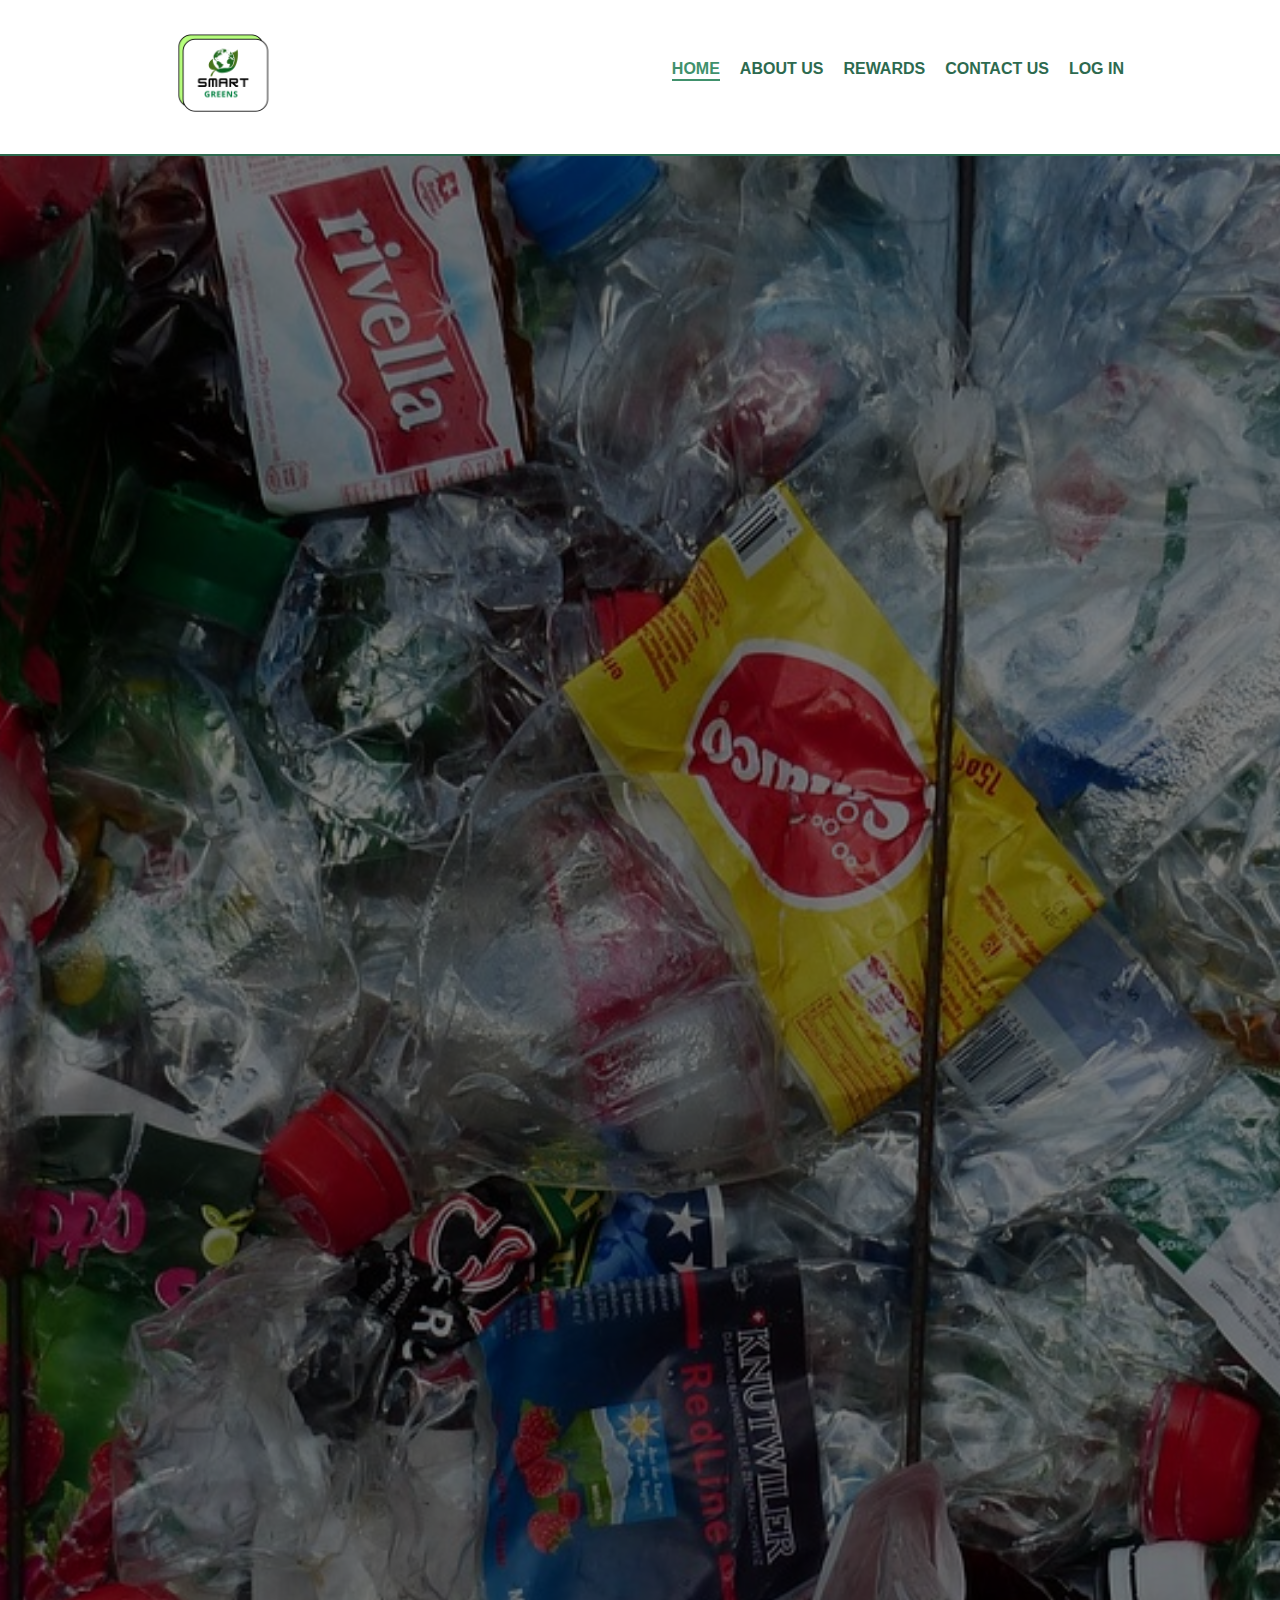
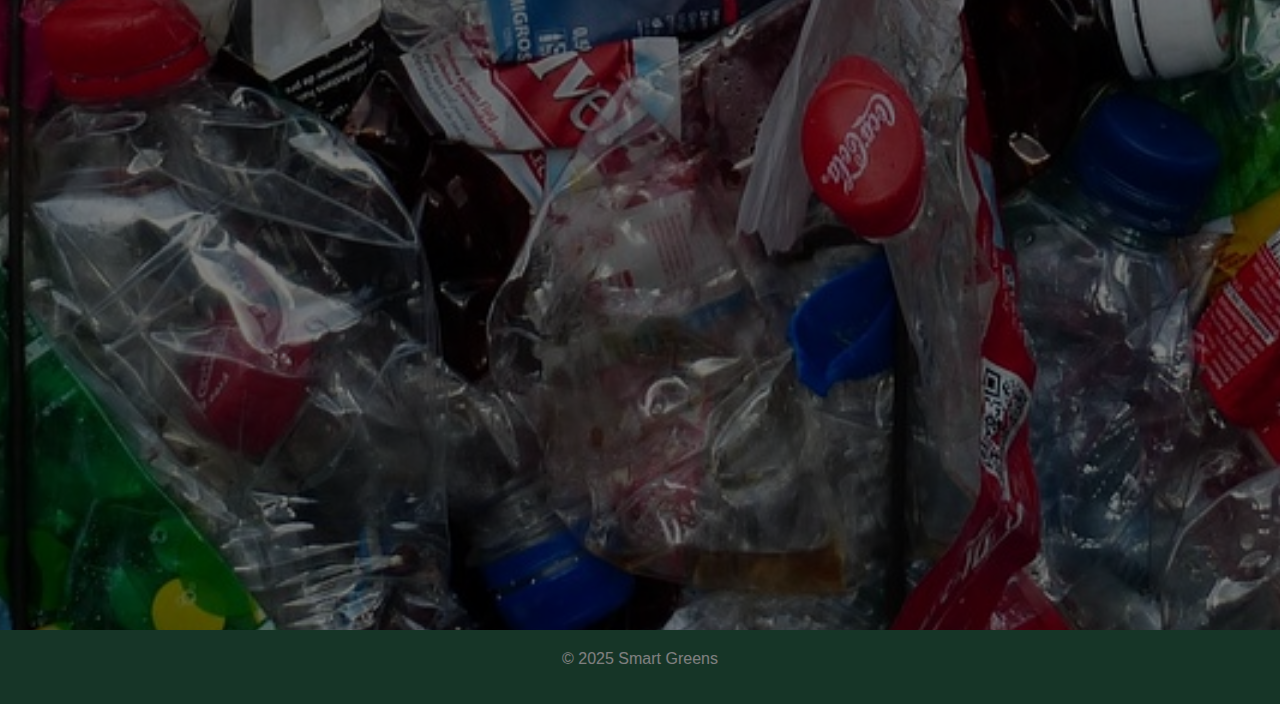
<file: index.html>
<!DOCTYPE html>
<html lang="en">
<head>
  <meta charset="UTF-8">
  <title>Smart Greens - Home</title>
  <meta name="viewport" content="width=device-width, initial-scale=1.0">
  <link rel="stylesheet" href="css/style.css">
  <script>
    function toggleMenu() {
      const navLinks = document.getElementById("nav-links");
      navLinks.classList.toggle("show");
    }
  </script>
</head>
<body class="page-background page-overlay">
  <header>
 <nav>
  <div class="logo-container">
    <a href="index.html">
      <img src="images/logo.png" alt="Smart Greens Logo" class="logo">
    </a>
  </div>

  <div class="hamburger" onclick="toggleMenu()">
    <div></div>
    <div></div>
    <div></div>
  </div>

  <ul id="nav-links">
    <li><a href="index.html" class="active">HOME</a></li>
    <li><a href="about.html">ABOUT US</a></li>
    <li><a href="rewards.html">REWARDS</a></li>
    <li><a href="contact.html">CONTACT US</a></li>
    <li><a href="login.html">LOG IN</a></li>
  </ul>
</nav>

  </header>

  <div class="page-content">
    <main>
      <section class="hero">
        <h1>Recycling Reimagined</h1>
        <p>Welcome to Smart Greens — a modern, digital recycling solution that rewards you for making eco-conscious choices every day.</p>
        <a href="register.html" class="button">Join the Movement</a>
      </section>

      <section>
        <h2>What is Smart Greens?</h2>
        <p>Smart Greens is a user-friendly recycling system that lets you log in, deposit recyclable items into smart bins, and earn reward points. It’s designed for homes, schools, and community spaces to boost recycling habits in an engaging way.</p>
      </section>

      <section>
        <h2>How It Works</h2>
        <ul>
          <li>Sign up or log in to your account.</li>
          <li>Scan your unique QR code or use your PIN at the Smart Bin station.</li>
          <li>Deposit eligible recyclables and earn points automatically.</li>
          <li>Track your progress and redeem eco-friendly rewards.</li>
        </ul>
      </section>

      <section>
        <h2>Meet the Team</h2>
        <img src="images/teams.jfif" alt="Smart Greens Team Photo" class="team-photo team-framed">
        <p>We’re a passionate group of creators, developers, and environmentalists working together to reshape how recycling fits into daily life. Our mission is to make sustainability second nature for everyone.</p>
      </section>
    </main>

  </div>

      <footer>
    <p>© 2025 Smart Greens</p>
  </footer>
</body>
</html>
</file>
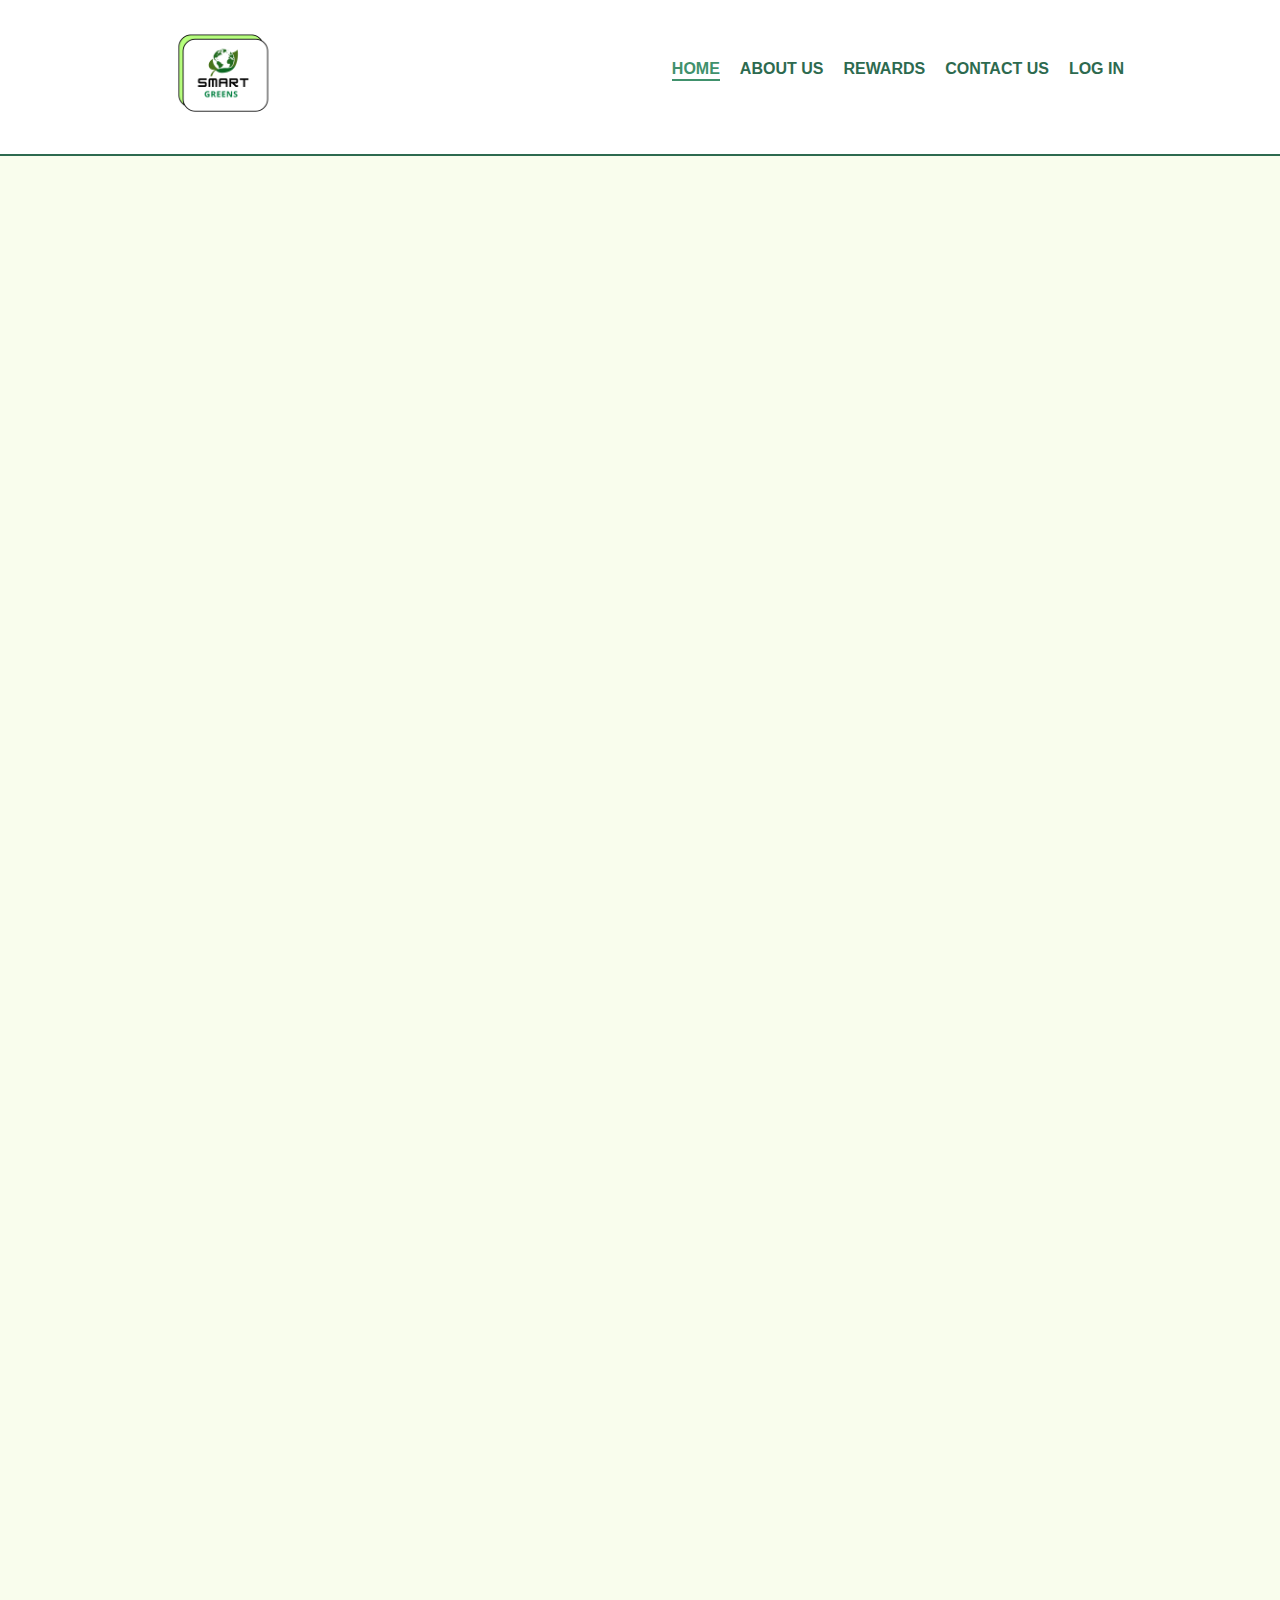
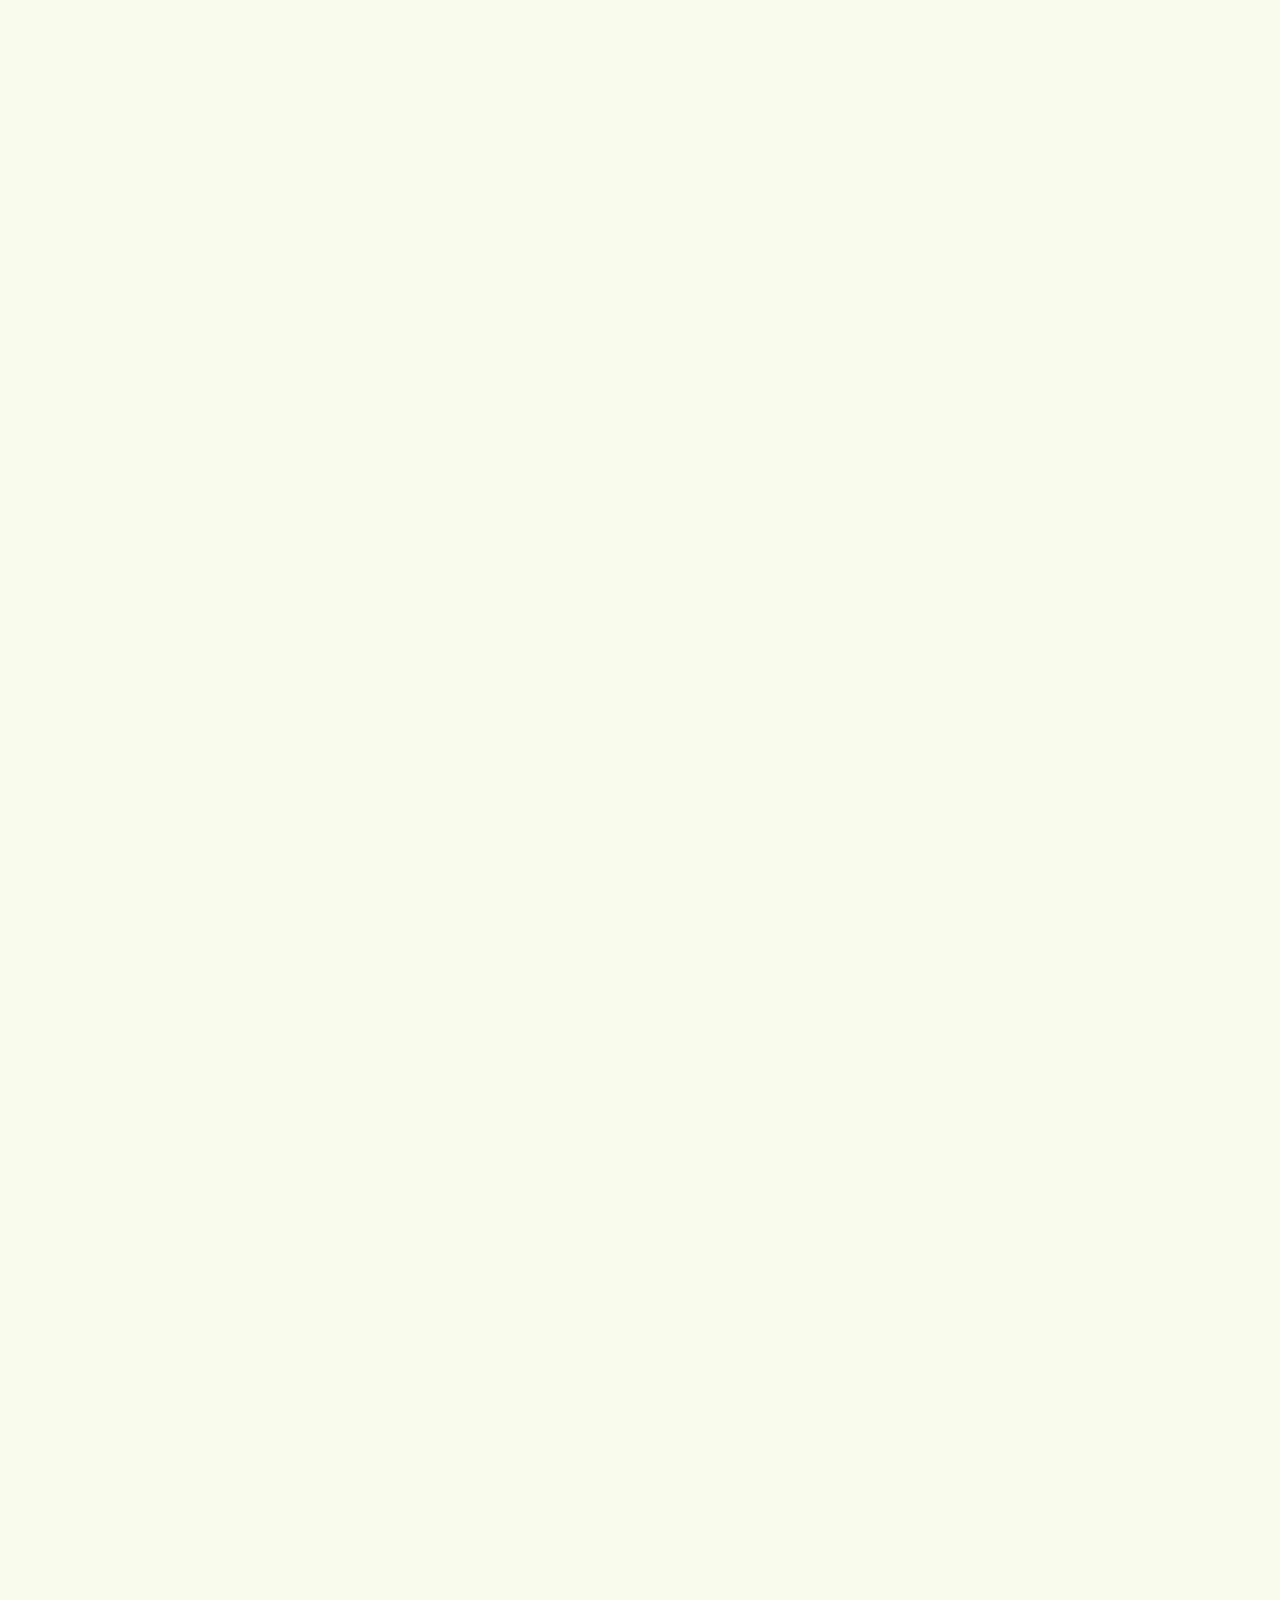
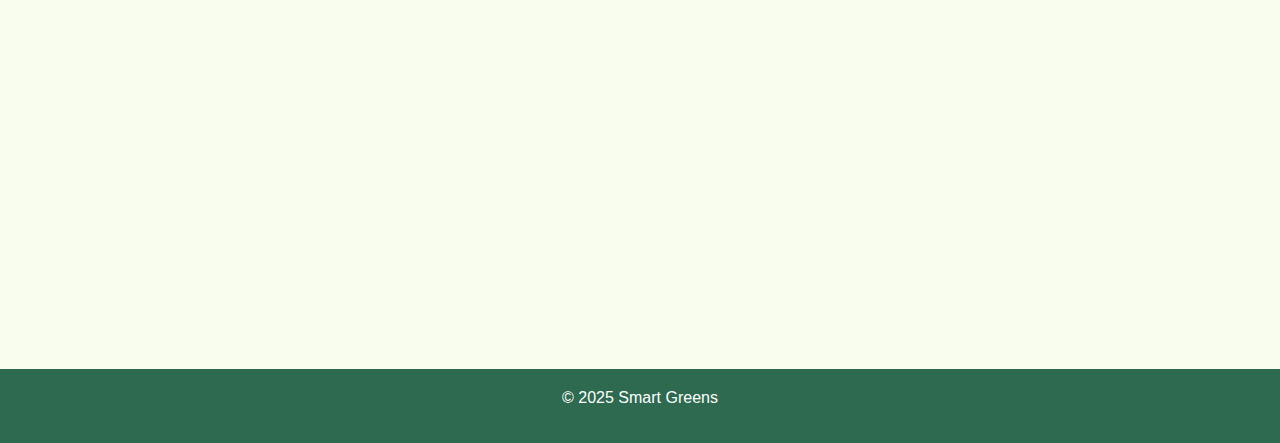
<file: about.html>
<!DOCTYPE html>
<html lang="en">
<head>
  <meta charset="UTF-8">
  <title>Smart Greens - About</title>
  <meta name="viewport" content="width=device-width, initial-scale=1.0">
  <link rel="stylesheet" href="css/style.css">
  <script>
    function toggleMenu() {
      const navLinks = document.getElementById("nav-links");
      navLinks.classList.toggle("show");
    }
  </script>
</head>
<body>
  <header>
<nav>
  <div class="logo-container">
    <a href="index.html">
      <img src="images/logo.png" alt="Smart Greens Logo" class="logo">
    </a>
  </div>

  <div class="hamburger" onclick="toggleMenu()">
    <div></div>
    <div></div>
    <div></div>
  </div>

  <ul id="nav-links">
    <li><a href="index.html" class="active">HOME</a></li>
    <li><a href="about.html">ABOUT US</a></li>
    <li><a href="rewards.html">REWARDS</a></li>
    <li><a href="contact.html">CONTACT US</a></li>
    <li><a href="login.html">LOG IN</a></li>
  </ul>
</nav>
  </header>

  <main>
    <section class="hero">
      <h1>About Smart Greens</h1>
      <p>Smart Greens is more than just a recycling system — it's a step toward a cleaner, smarter future. Our goal is to make eco-friendly behaviour part of everyday life using accessible tech and reward-driven habits.</p>
      <img src="images/isolated-3d-render-natural-leaf-recycling-symbol-with-white-background_533392-144.avif" alt="Smart Greens " class="model">
    </section>

    <section>
      <h2>Our Vision</h2>
      <p>We envision a world where recycling is second nature. Through Smart Greens, we aim to promote sustainability by making recycling easier, more rewarding, and integrated into digital lifestyles.</p>
      <img src="images/pexels-shvetsa-4167579.jpg" alt="Sustainable tech" class="model">
    </section>

    <section>
      <h2>The Problem We Tackle</h2>
      <p>Millions of recyclable materials end up in landfill due to lack of awareness or proper disposal tools. Smart Greens tackles this by using smart bins that track recycling in real-time and reward users with points.</p>
      <img src="images/pexels-anasjawed-2570304.jpg" alt="Litter and waste problem" class="model">
    </section>

    <section>
      <h2>Planet First</h2>
      <p>Our mission supports global sustainability goals. Whether it's cutting carbon emissions or encouraging reuse, Smart Greens prioritises the planet by encouraging local, measurable impact through small actions that add up.</p>
      <img src="images/pexels-singkham-178541-1108572.jpg" alt="Eco-conscious growth" class="model">
    </section>
  </main>

  <footer>
    <p>© 2025 Smart Greens</p>
  </footer>
</body>
</html>
</file>
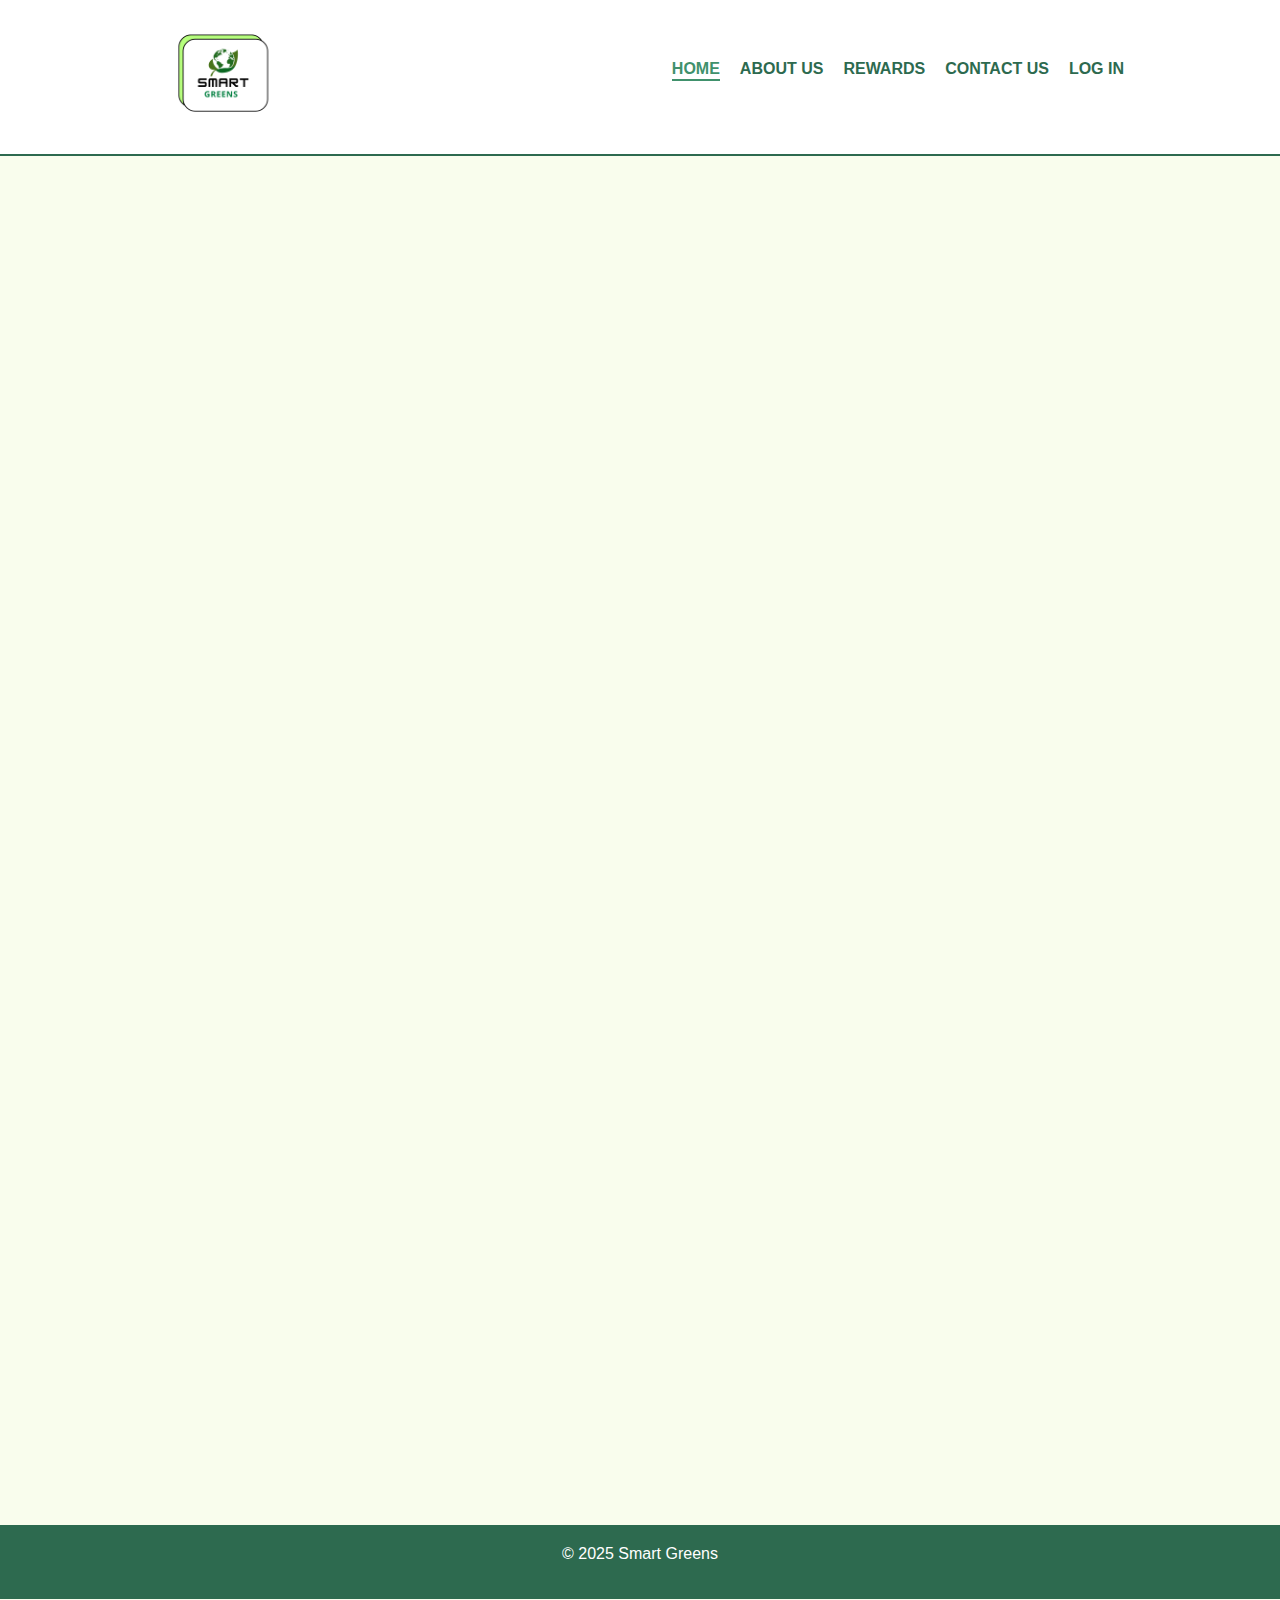
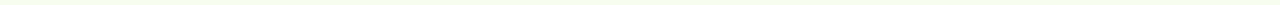
<file: contact.html>
<!DOCTYPE html>
<html lang="en">
<head>
  <meta charset="UTF-8">
  <title>Smart Greens - Contact</title>
  <meta name="viewport" content="width=device-width, initial-scale=1.0">
  <link rel="stylesheet" href="css/style.css">
  <script>
    function toggleMenu() {
      const navLinks = document.getElementById("nav-links");
      navLinks.classList.toggle("show");
    }
  </script>
</head>
<body>
<header>
<nav>
  <div class="logo-container">
    <a href="index.html">
      <img src="images/logo.png" alt="Smart Greens Logo" class="logo">
    </a>
  </div>

  <div class="hamburger" onclick="toggleMenu()">
    <div></div>
    <div></div>
    <div></div>
  </div>

  <ul id="nav-links">
    <li><a href="index.html" class="active">HOME</a></li>
    <li><a href="about.html">ABOUT US</a></li>
    <li><a href="rewards.html">REWARDS</a></li>
    <li><a href="contact.html">CONTACT US</a></li>
    <li><a href="login.html">LOG IN</a></li>
  </ul>
</nav>
</header>

<main>
  <section class="hero">
    <h1>Get in Touch</h1>
    <p>Have a question, idea, or just want to say hello? We’d love to hear from you. Reach out and we’ll get back to you as soon as we can.</p>
    <img src="images/pexels-emmet-35167-128421.jpg" alt="Nature and connection" class="model">
  </section>

  <section>
    <form>
      <label for="name">Full Name</label>
      <input type="text" id="name" name="name" required>

      <label for="email">Email Address</label>
      <input type="email" id="email" name="email" required>

      <label for="message">Your Message</label>
      <textarea id="message" name="message" rows="6" placeholder="Let us know how we can help..." required></textarea>

      <button type="submit">Send Message</button>
    </form>
  </section>
</main>

<footer>
  <p>© 2025 Smart Greens</p>
</footer>
</body>
</html>
</file>
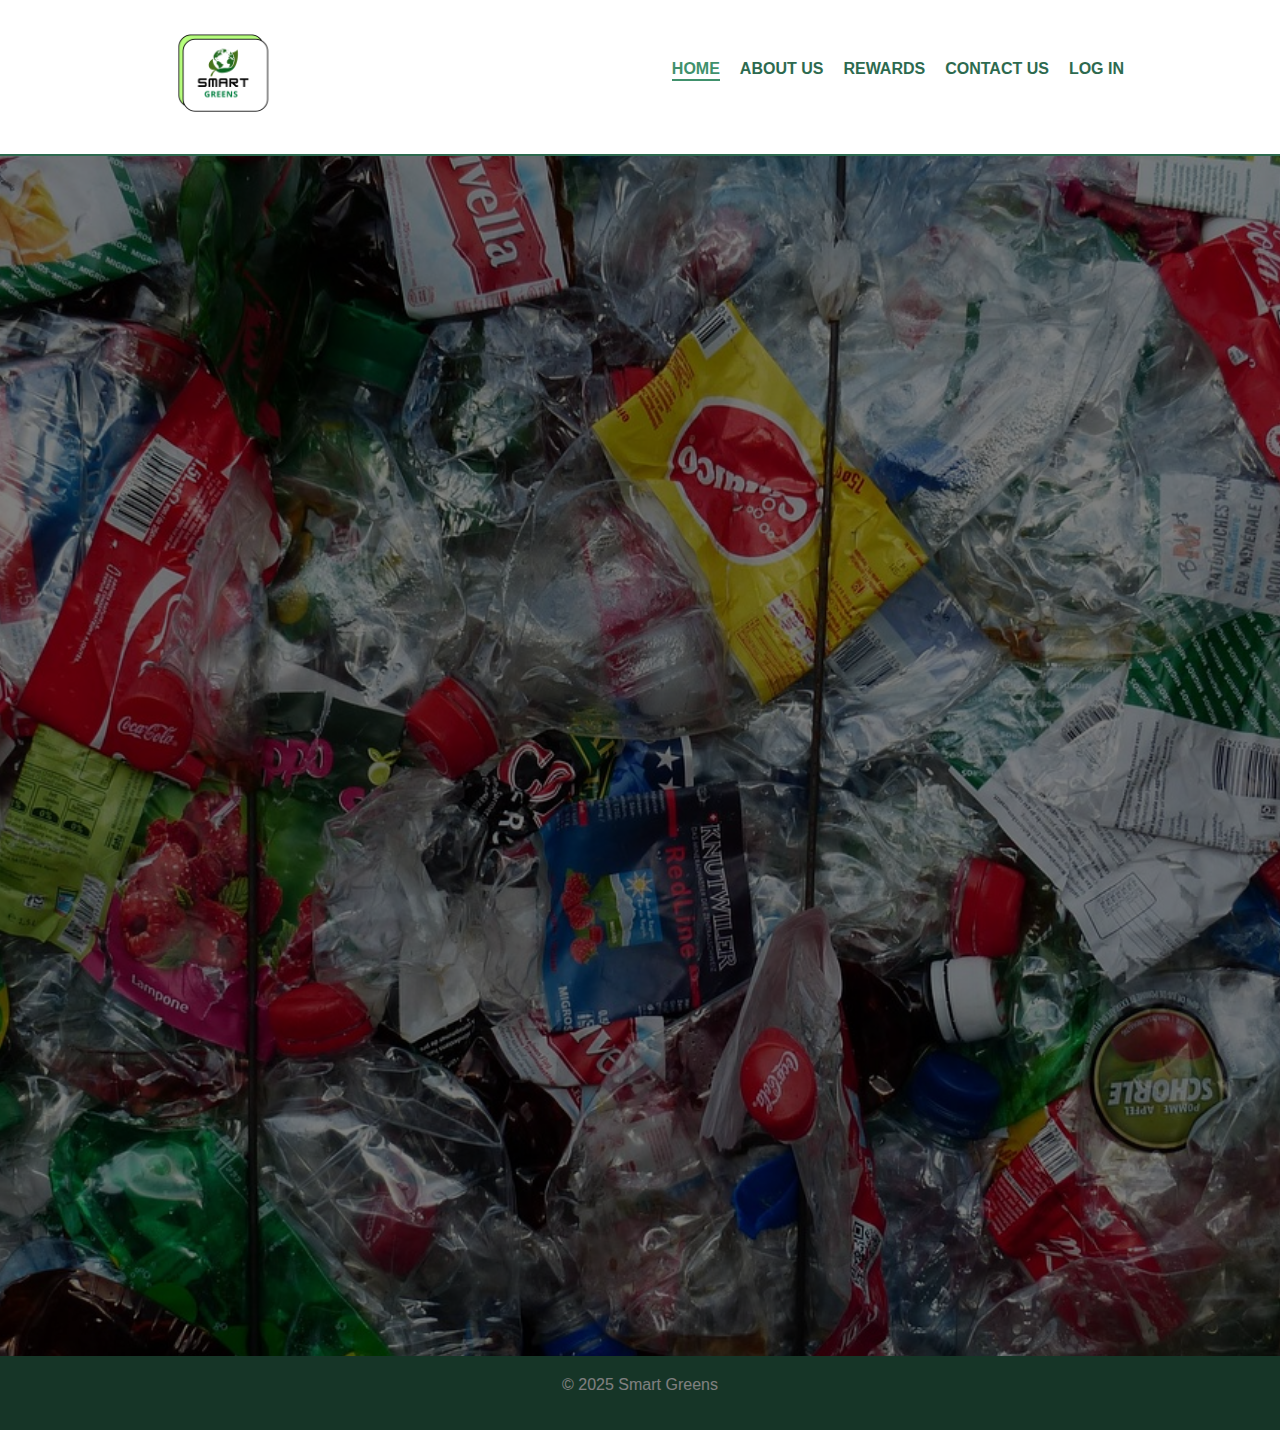
<file: login.html>
<!DOCTYPE html>
<html lang="en">
<head>
  <meta charset="UTF-8" />
  <title>Smart Greens - Log In</title>
  <meta name="viewport" content="width=device-width, initial-scale=1.0" />
  <link rel="stylesheet" href="css/style.css" />
  <script>
    function toggleMenu() {
      document.getElementById("nav-links").classList.toggle("show");
    }
  </script>
</head>
<body class="page-background page-overlay">
  <header>
    <nav>
      <div class="logo-container">
        <a href="index.html"><img src="images/logo.png" alt="Smart Greens Logo" class="logo" /></a>
      </div>
      <div class="hamburger" onclick="toggleMenu()"><div></div><div></div><div></div></div>
      <ul id="nav-links">
        <li><a href="index.html" class="active">HOME</a></li>
        <li><a href="about.html">ABOUT US</a></li>
        <li><a href="rewards.html">REWARDS</a></li>
        <li><a href="contact.html">CONTACT US</a></li>
        <li><a href="login.html">LOG IN</a></li>
      </ul>
    </nav>
  </header>

  <div class="page-content">
    <main>
      <section>
        <h1>Welcome Back</h1>
        <p>Log in to access your Smart Greens dashboard and track your progress.</p>
        <form id="login-form">
          <label for="email">Email Address</label>
          <input type="email" id="email" name="email" required />
          <label for="pin">PIN</label>
          <input type="password" id="pin" name="pin" required />
          <button type="submit">Log In</button>
          <p>Don't have an account? <a href="register.html">Register here</a></p>
        </form>

        <section>
          <h3>Quick Access</h3>
          <p>Use your QR code to log in instantly:</p>
          <img src="images/qr code.jpg" alt="QR Code" style="width: 180px; display: block; margin: 1rem auto;" />
          <button onclick="simulateQRLogin()">Scan QR to Log In</button>
        </section>
      </section>
    </main>
  </div>

  <footer><p>© 2025 Smart Greens</p></footer>

  <script>
    document.getElementById("login-form").addEventListener("submit", async (e) => {
      e.preventDefault();
      const email = document.getElementById("email").value;
      const pin = document.getElementById("pin").value;

      try {
        const response = await fetch("http://192.168.137.235:5000/login", {
          method: "POST",
          headers: {"Content-Type": "application/json"},
          body: JSON.stringify({ email, pin })
        });

        const result = await response.json();

        if (response.ok) {
          window.location.href = `account.html?name=${encodeURIComponent(result.name)}&points=${result.points}`;
        } else {
          alert(result.error || "Login failed");
        }
      } catch (error) {
        alert("Error connecting to server.");
      }
    });

    function simulateQRLogin() {
      // You can integrate this later
      alert("QR scan simulated. Logging in...");
      window.location.href = "account.html?name=QR%20User&points=42";
    }
  </script>
</body>
</html>
</file>
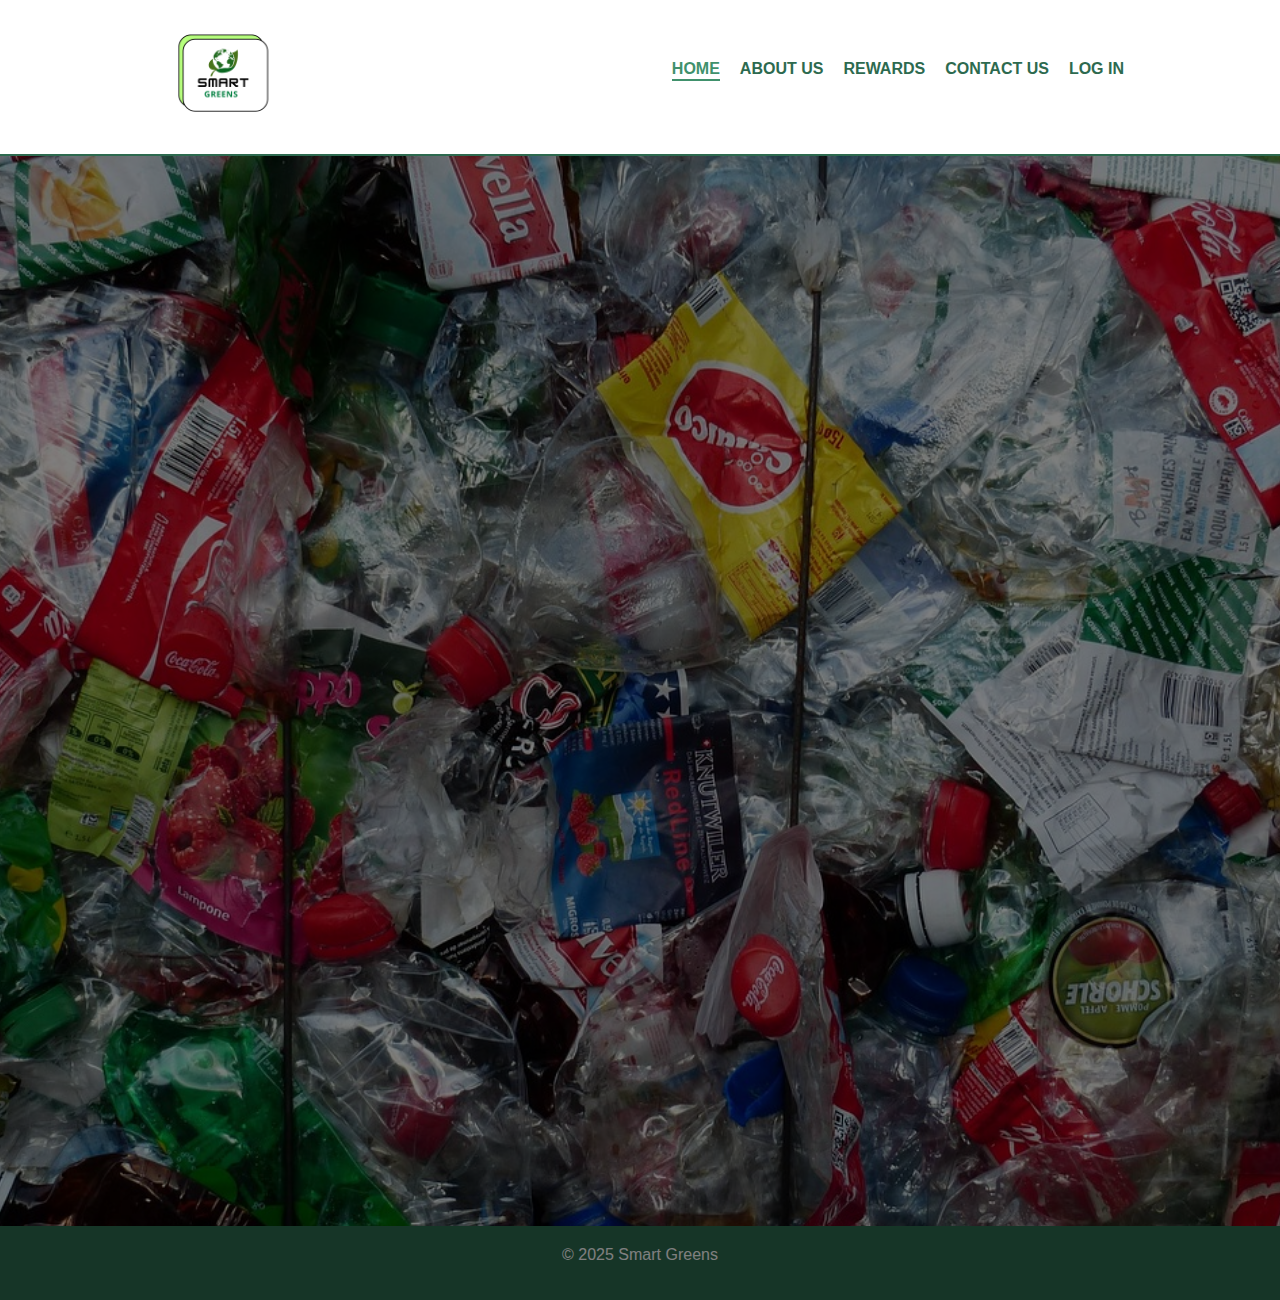
<file: register.html>
<!DOCTYPE html>
<html lang="en">
<head>
  <meta charset="UTF-8" />
  <title>Smart Greens - Register</title>
  <meta name="viewport" content="width=device-width, initial-scale=1.0" />
  <link rel="stylesheet" href="css/style.css" />
  <style>
    .page-content { max-width: 600px; margin: auto; padding: 20px; }
    label, input, button { display: block; margin: 10px 0; padding: 8px; width: 100%; }
    button { background-color: #4CAF50; color: white; border: none; cursor: pointer; }
    #message { color: red; }
  </style>
  <script>
    function toggleMenu() {
      document.getElementById("nav-links").classList.toggle("show");
    }
  </script>
</head>
<body class="page-background page-overlay">
  <header>
    <nav>
      <div class="logo-container">
        <a href="index.html"><img src="images/logo.png" alt="Smart Greens Logo" class="logo" /></a>
      </div>
      <div class="hamburger" onclick="toggleMenu()"><div></div><div></div><div></div></div>
      <ul id="nav-links">
        <li><a href="index.html" class="active">HOME</a></li>
        <li><a href="about.html">ABOUT US</a></li>
        <li><a href="rewards.html">REWARDS</a></li>
        <li><a href="contact.html">CONTACT US</a></li>
        <li><a href="login.html">LOG IN</a></li>
      </ul>
    </nav>
  </header>

  <div class="page-content">
    <main>
      <section>
        <h1>Create an Account</h1>
        <p>Join Smart Greens and start earning points for recycling today.</p>
        <form id="register-form">
          <label for="name">Full Name</label>
          <input type="text" id="name" name="name" required />
          <label for="email">Email Address</label>
          <input type="email" id="email" name="email" required />
          <label for="pin">PIN (4 digits)</label>
          <input type="text" id="pin" name="pin" pattern="\d{4}" maxlength="4" required title="Enter a 4-digit PIN" />
          <button type="submit">Register</button>
          <p>Already have an account? <a href="login.html">Log in here</a></p>
        </form>
        <p id="message"></p>
      </section>
    </main>
  </div>

  <footer><p>© 2025 Smart Greens</p></footer>

  <script>
    document.getElementById("register-form").addEventListener("submit", async (e) => {
      e.preventDefault();
      const name = document.getElementById("name").value;
      const email = document.getElementById("email").value;
      const pin = document.getElementById("pin").value;

      try {
        const response = await fetch("https://7380-86-187-162-241.ngrok-free.app/signup", {
          method: "POST",
          headers: {"Content-Type": "application/json"},
          body: JSON.stringify({ name, email, pin })
        });
        const result = await response.json();
        if (response.ok) {
          // Redirect to account page with query params
          window.location.href = `account.html?name=${encodeURIComponent(name)}&points=0`;
        } else {
          document.getElementById("message").textContent = result.error || "Signup failed.";
        }
      } catch (error) {
        document.getElementById("message").textContent = "Error: Could not connect to server.";
      }
    });
  </script>
</body>
</html>
</file>
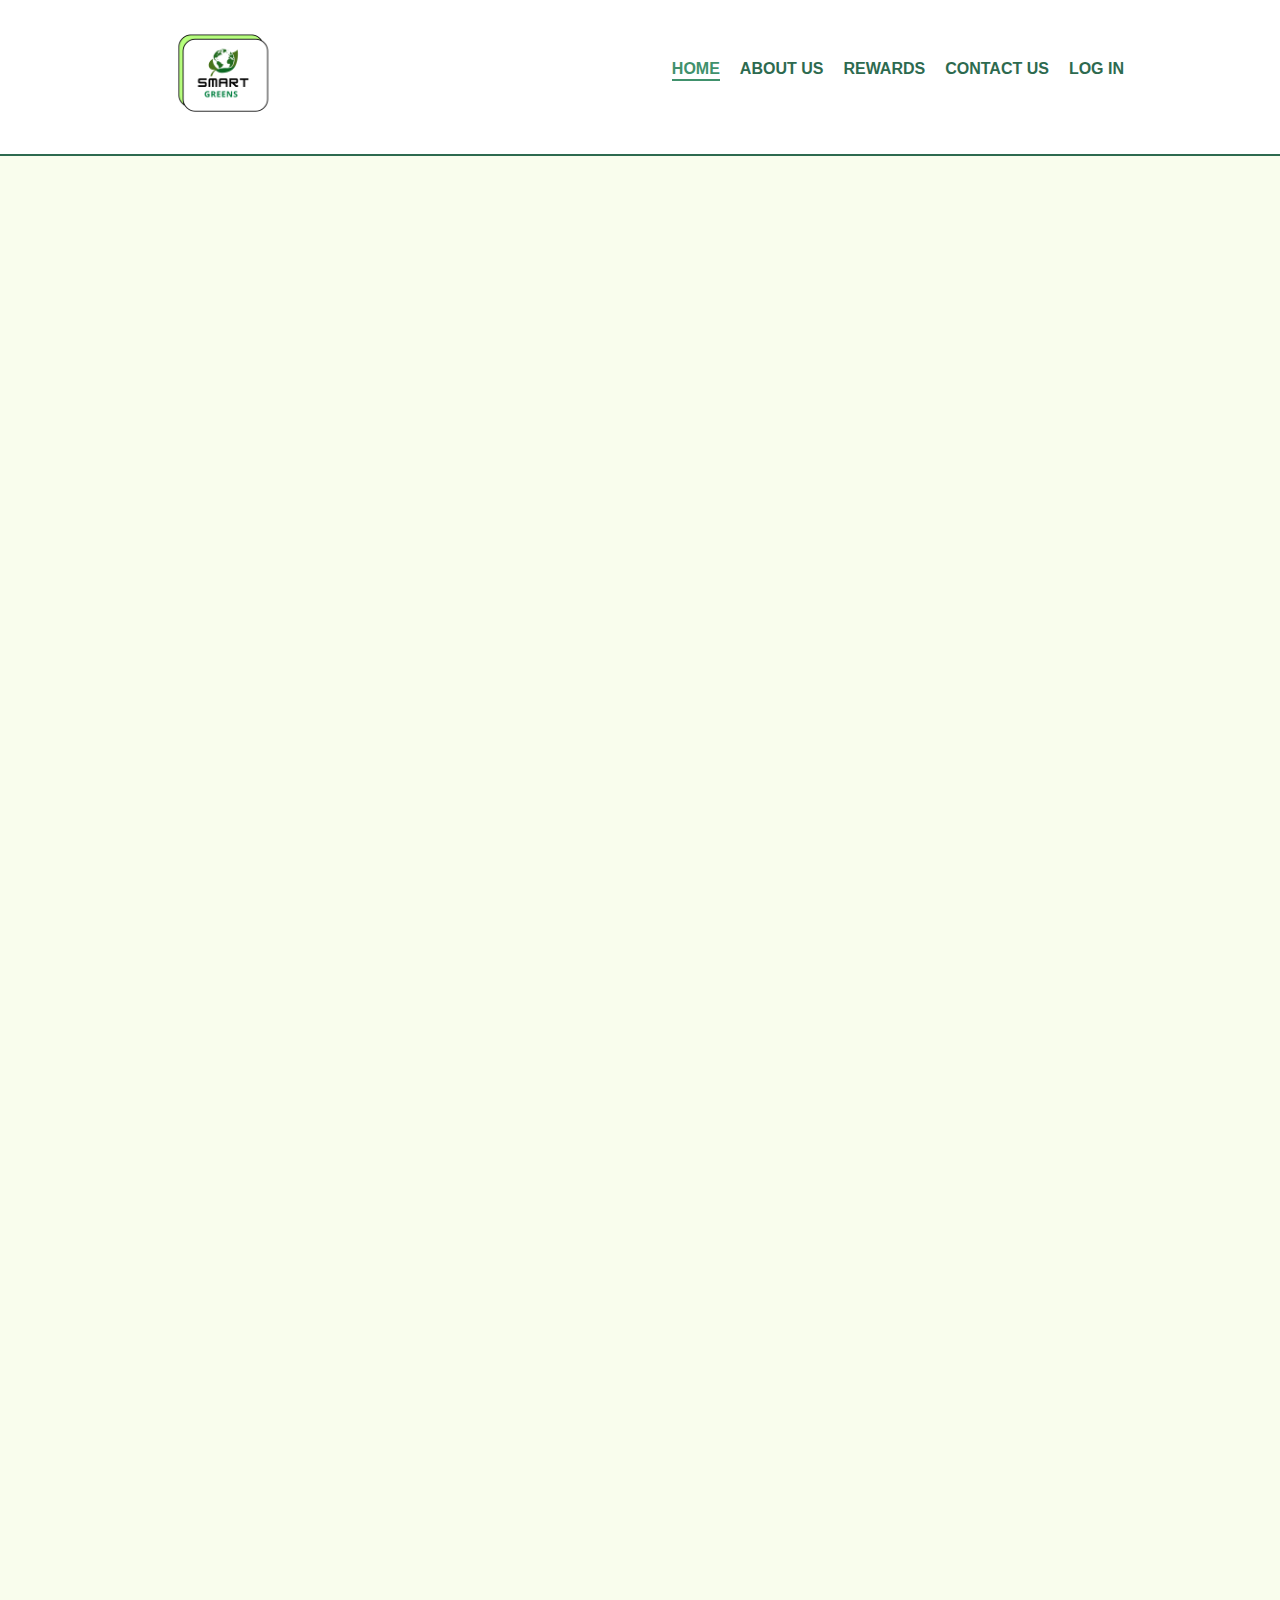
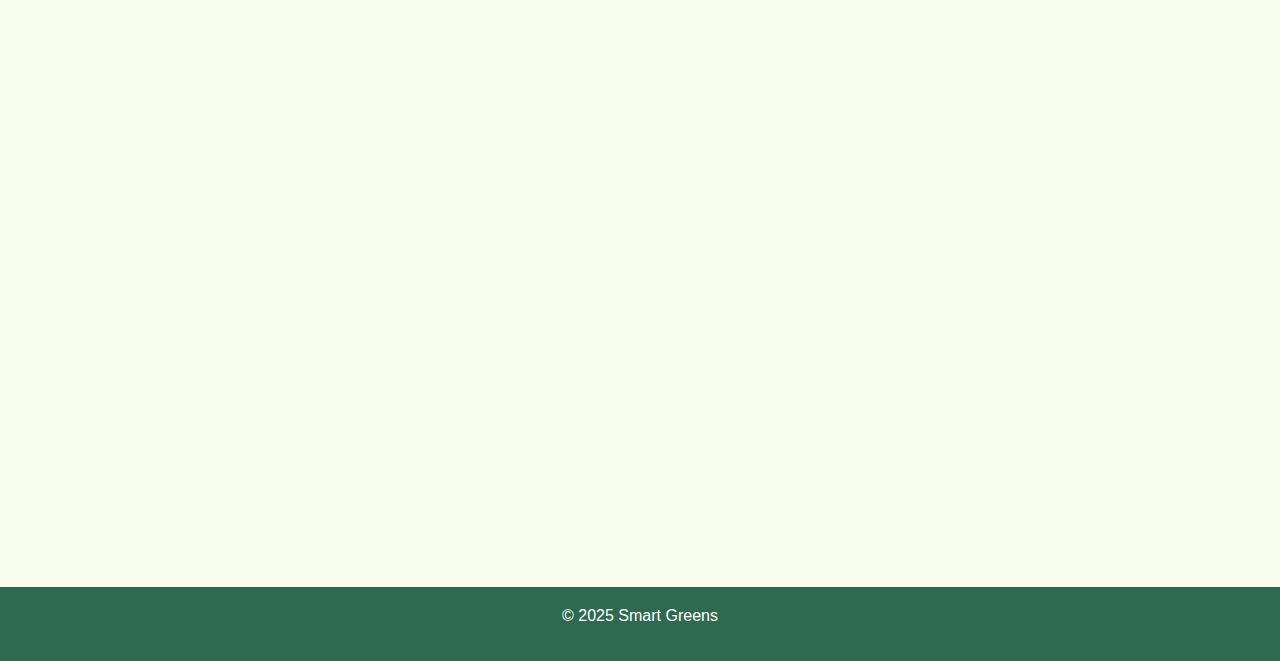
<file: rewards.html>
<!DOCTYPE html>
<html lang="en">
<head>
  <meta charset="UTF-8">
  <title>Smart Greens - Rewards</title>
  <meta name="viewport" content="width=device-width, initial-scale=1.0">
  <link rel="stylesheet" href="css/style.css">
  <script>
    function toggleMenu() {
      const navLinks = document.getElementById("nav-links");
      navLinks.classList.toggle("show");
    }
  </script>
</head>
<body>
<header>
<nav>
  <div class="logo-container">
    <a href="index.html">
      <img src="images/logo.png" alt="Smart Greens Logo" class="logo">
    </a>
  </div>

  <div class="hamburger" onclick="toggleMenu()">
    <div></div>
    <div></div>
    <div></div>
  </div>

  <ul id="nav-links">
    <li><a href="index.html" class="active">HOME</a></li>
    <li><a href="about.html">ABOUT US</a></li>
    <li><a href="rewards.html">REWARDS</a></li>
    <li><a href="contact.html">CONTACT US</a></li>
    <li><a href="login.html">LOG IN</a></li>
  </ul>
</nav>
</header>
  <main>
    <section class="hero">
      <h1>Recycle & Earn</h1>
      <p>Turn your recycling efforts into real rewards with Smart Greens. The more you recycle, the more you benefit.</p>
      <img src="images/money-2696228_1280.jpg" alt="Coins turning into plants" class="model">
    </section>

    <section>
      <h2>How Rewards Work</h2>
      <p>Every time you deposit an item into a Smart Green bin, our system scans and verifies the material. You earn points instantly, and your impact is tracked on your personal dashboard.</p>
      <ul>
        <li>♻️ Recycle plastic bottles, cans, and cardboard</li>
        <li>📈 Watch your points grow as you recycle consistently</li>
        <li>🎁 Redeem your points for eco-friendly rewards and perks</li>
      </ul>
      <img src="images/pexels-readymade-3850512.jpg" alt="Recycling bin system" class="model">
    </section>

    <section>
      <h2>What You Can Earn</h2>
      <p>Your points can be redeemed for sustainable items such as tote bags, water bottles, vouchers, or even community recognition. We're constantly expanding our rewards to support greener living.</p>
      <img src="images/pexels-mali-802221.jpg" alt="Phone with recycling logo" class="model">
    </section>

  </main>

  <footer>
    <p>© 2025 Smart Greens</p>
  </footer>
</body>
</html>
</file>
<file: css/style.css>
/* RESET & BASE */
* {
  margin: 0;
  padding: 0;
  box-sizing: border-box;
}

html {
  scroll-behavior: smooth;
}

body {
  font-family: Arial, sans-serif;
  background-color: #f9fded;
  color: #000000;
  line-height: 1.6;
}
/* Only use white text for general background, not inside sections */
body.page-background,
.page-content {
  color: white;
}

/* But use dark text inside the white content sections */
section {
  background-color: white;
  color: #222; /* restore normal readable text */
  border-radius: 12px;
  padding: 2rem;
  margin: 2rem auto;
  max-width: 800px;
  box-shadow: 0 4px 8px rgba(0,0,0,0.1);
}


/* HEADER & NAVIGATION */
header {
  position: sticky;
  top: 0;
  background-color: white;
  z-index: 1000;
  border-bottom: 2px solid #2d6a4f; /* This adds the green border */
  transition: box-shadow 0.3s ease;
}


body.scrolled header {
  box-shadow: 0 4px 6px rgba(0, 0, 0, 0.1);
}

nav {
  display: flex;
  justify-content: space-between;
  align-items: center;
  padding: 0.5rem 1rem;
  max-width: 1000px;
  margin: 0 auto;
  position: relative;
}

nav .logo {
  width: 130px;
  height: auto;
  padding: 5px;
  border-radius: 5px;
  cursor: pointer;
}

nav ul {
  list-style: none;
  display: flex;
  gap: 20px;
}

nav ul li a {
  color: #2d6a4f;
  text-decoration: none;
  font-weight: bold;
  transition: all 0.3s ease;
  padding-bottom: 2px;
}

nav ul li a:hover,
nav ul li a.active {
  color: #40916c;
  border-bottom: 2px solid #40916c;
}

/* HAMBURGER MENU */
.hamburger {
  display: none;
  flex-direction: column;
  cursor: pointer;
}

.hamburger div {
  width: 25px;
  height: 3px;
  background-color: #2d6a4f;
  margin: 4px 0;
  transition: 0.4s;
}

@media (max-width: 768px) {
  nav ul {
    display: none;
    flex-direction: column;
    background-color: white;
    position: absolute;
    top: 60px;
    right: 20px;
    width: 200px;
    border: 1px solid #ccc;
    border-radius: 8px;
    box-shadow: 0 4px 6px rgba(0, 0, 0, 0.1);
  }

  nav ul.show {
    display: flex;
  }

  .hamburger {
    display: flex;
  }
}

/* MAIN LAYOUT */
main {
  max-width: 1000px;
  margin: auto;
  padding: 2rem;
}

section {
  margin-bottom: 4rem;
  animation: fadeInUp 1s ease forwards;
  opacity: 0;
  transform: translateY(40px);
  text-align: center;
  background-color: rgb(255, 255, 255);
  padding: 2rem;
  border-radius: 12px;
  box-shadow: 0 4px 15px rgba(0, 0, 0, 0.08);
}

section:nth-of-type(1) { animation-delay: 0.1s; }
section:nth-of-type(2) { animation-delay: 0.2s; }
section:nth-of-type(3) { animation-delay: 0.3s; }
section:nth-of-type(4) { animation-delay: 0.4s; }
section:nth-of-type(5) { animation-delay: 0.5s; }

@keyframes fadeInUp {
  to {
    opacity: 1;
    transform: translateY(0);
  }
}

h1, h2 {
  color: #2d6a4f;
  margin-bottom: 1rem;
}

p, li {
  margin-bottom: 1rem;
}

ul {
  padding-left: 1.5rem;
  text-align: left;
  display: inline-block;
}

/* IMAGES */
img.model {
  width: 100%;
  max-width: 500px;
  border: 2px solid #2d6a4f;
  border-radius: 8px;
  margin: 1rem auto;
  display: block;
  box-shadow: 0 4px 10px rgba(0, 0, 0, 0.2);
}

img.team-photo {
  width: 100%;
  max-width: 400px;
  display: block;
  margin: 1rem auto;
  border-radius: 10px;
}
.team-framed {
  transform: rotate(-90deg); /* Rotate the image clockwise */
  width: 300px;
  height: auto;
  border: 4px solid #2d6a4f;
  border-radius: 12px;
  box-shadow: 0 4px 12px rgba(0, 0, 0, 0.2);
  margin: 20px auto;

}
img.model {
  width: 100%;
  max-width: 500px;
  border: 2px solid #2d6a4f;
  border-radius: 8px;
  margin: 1rem auto;
  display: block;
  box-shadow: 0 4px 10px rgba(0, 0, 0, 0.2);
}



/* FORMS */
form {
  display: flex;
  flex-direction: column;
  gap: 1rem;
  max-width: 400px;
  margin: 2rem auto;
}

form input, form textarea, form button {
  padding: 0.75rem;
  font-size: 1rem;
  border: 1px solid #ccc;
  border-radius: 5px;
}

form button {
  background-color: #2d6a4f;
  color: white;
  border: none;
  cursor: pointer;
  transition: background-color 0.3s;
}

form button:hover {
  background-color: #40916c;
}

/* BACK TO TOP */
#back-to-top {
  position: fixed;
  bottom: 20px;
  right: 20px;
  background-color: #2d6a4f;
  color: white;
  padding: 10px 15px;
  border: none;
  border-radius: 5px;
  cursor: pointer;
  display: none;
  z-index: 999;
  font-size: 0.9rem;
}

#back-to-top:hover {
  background-color: #40916c;
}

body.scrolled #back-to-top {
  display: block;
}

video {
  width: 100%;
  max-width: 800px;
  aspect-ratio: 16 / 9;
  display: block;
  margin: 1rem auto;
  border-radius: 10px;
  box-shadow: 0 4px 10px rgba(0, 0, 0, 0.15);
}
.modal {
  position: fixed;
  top: 0; left: 0;
  width: 100%; height: 100%;
  background-color: rgba(0,0,0,0.5);
  display: flex; align-items: center; justify-content: center;
  z-index: 9999;
}

.modal-content {
  background-color: #fff;
  padding: 2rem;
  border-radius: 12px;
  max-width: 400px;
  width: 90%;
  box-shadow: 0 4px 12px rgba(0,0,0,0.3);
  text-align: center;
}

.close-btn {
  float: right;
  font-size: 1.5rem;
  cursor: pointer;
}
.hamburger {
  display: none;
  flex-direction: column;
  cursor: pointer;
}

.hamburger div {
  width: 25px;
  height: 3px;
  background-color: #2d6a4f;
  margin: 4px 0;
  transition: 0.4s;
}

@media (max-width: 768px) {
  nav {
    flex-wrap: wrap;
  }

  .hamburger {
    display: flex;
    margin-left: auto;
  }

  nav ul {
    display: none;
    flex-direction: column;
    background-color: white;
    position: absolute;
    top: 60px;
    right: 20px;
    width: 200px;
    border: 1px solid #ccc;
    border-radius: 8px;
    box-shadow: 0 4px 6px rgba(0, 0, 0, 0.1);
    z-index: 1001;
  }

  nav ul.show {
    display: flex;
  }
}
.page-background {
  background-image: url("../images/background.jpg");
  background-size: cover;
  background-position: center;
  background-repeat: no-repeat;
  position: relative;
  min-height: 100vh;
}

.page-overlay::before {
  content: "";
  position: absolute;
  top: 0; left: 0;
  width: 100%;
  height: 100%;
  background-color: rgba(0, 0, 0, 0.5); /* semi-dark overlay */
  backdrop-filter: blur(0.3s); /* subtle blur effect */
  -webkit-backdrop-filter: blur(4px); /* Safari support */
  z-index: 1;
}

.page-content {
  position: relative;
  z-index: 2;
  padding: 2rem;
  color: white;
}

/* FOOTER */
footer {
  text-align: center;
  background-color: #2d6a4f;
  color: white;
  padding: 1rem;
  margin-top: 2rem;
}
</file>
